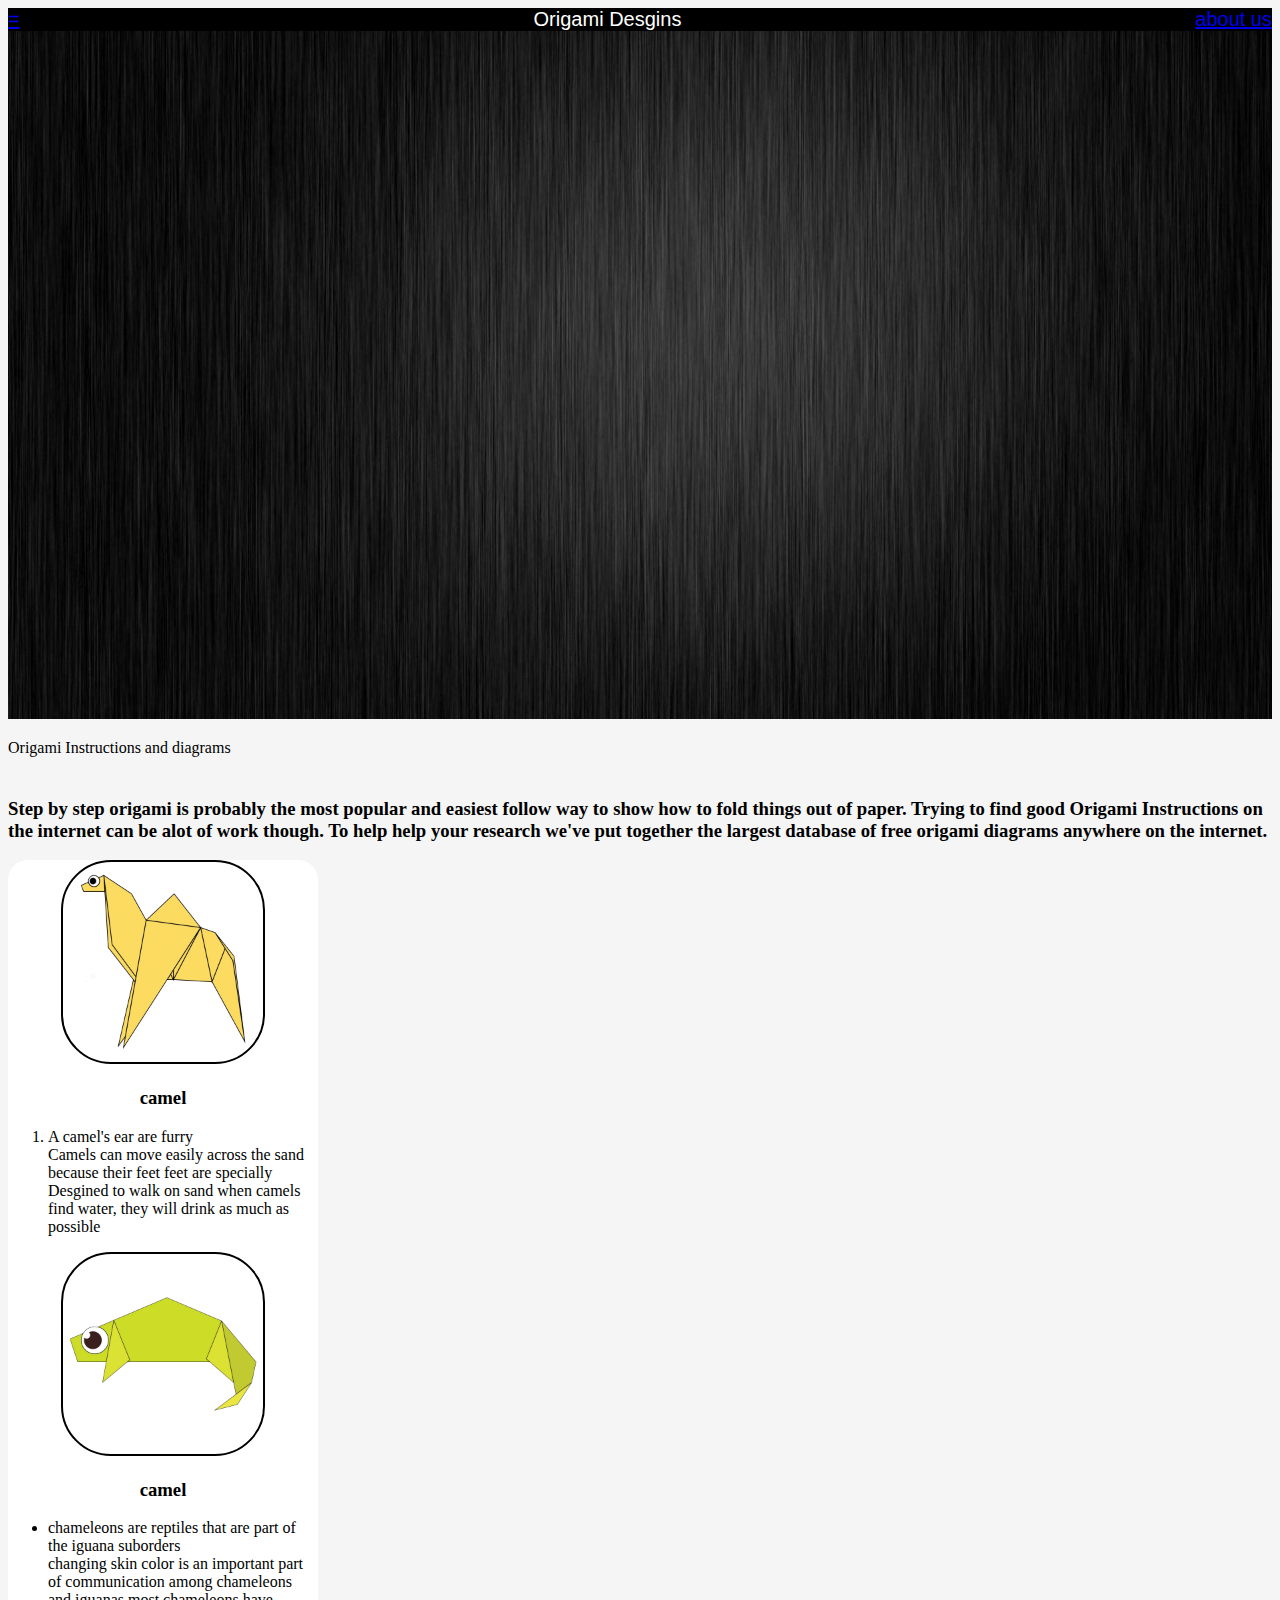
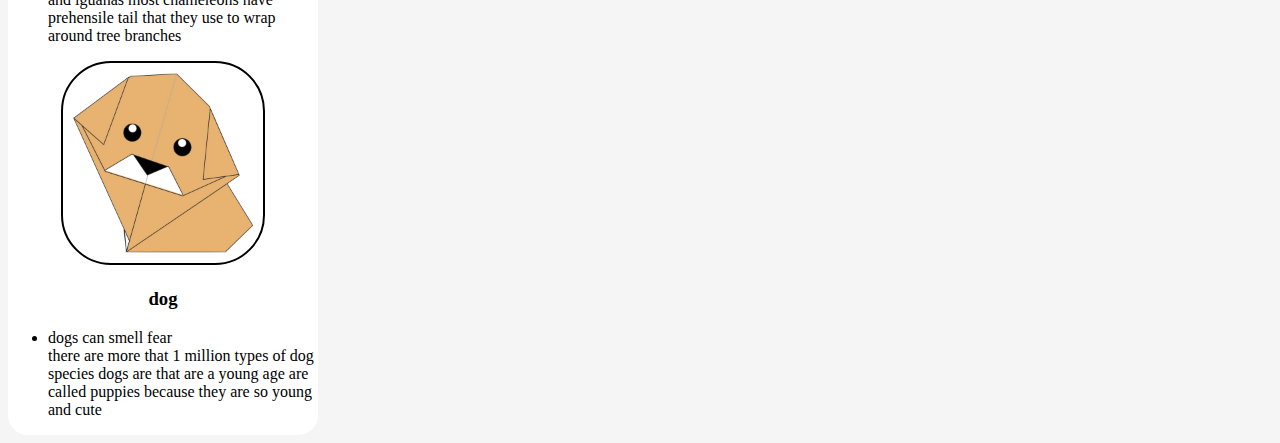
<file: Index.html>
<!DOCTYPE html>
<html lang = "en">
<head>
    <title>Origami Desgins</title>
    <link rel="stylesheet" type="text/css" href="style.css">
</head>
<body>
<div class="header">
    <div class="menu">
        <div ><a href="#">=</a></div>
        <div >Origami Desgins</div>
        <div ><a href="about.html">about us</a></div>
    </div>
</div>
<div class="bodying">
    <img src = "main2.jpg" height="688px" width="100%">
    <p>
        Origami Instructions and diagrams
    </p>
    <h3><br>
    Step by step origami is probably the most popular and easiest follow way to show how to fold things out of paper.
    Trying to find good Origami Instructions on the internet can be alot of work though. To help help your research we've put
    together the largest database of free origami diagrams anywhere on the internet.
    </h3>
</div>
<div class="grid">
    <div class="origami">
        <center> 
            <a href="http://origami.me/camel/"><img src="camel.png" width="200px" height="200px"></a>
            <h3> camel </h3>
        </center>
        <p>
            <ol>
                <li>A camel's ear are furry</li>
                <il>Camels can move easily across the sand because their feet feet are specially Desgined to walk on sand</il>
                <il>when camels find water, they will drink as much as possible</il>
            </ol>
        </p>
        <div class="origami">
            <center> 
                <a href="http://origami.me/chameleon/"><img src="chameleon.png" width="200px" height="200px"></a>
                <h3> camel </h3>
            </center>
            <p>
                <ul>
                    <li>chameleons are reptiles that are part of the iguana suborders</li>
                    <il>changing skin color is an important part of communication among chameleons and iguanas</il>
                    <il>most chameleons have prehensile tail that they use to wrap around tree branches</il>
                </ul>
            </p>
            </div>
            <div class="origami">
                <center> 
                    <a href="http://origami.me/dog/"><img src="dog.png" width="200px" height="200px"></a>
                    <h3> dog </h3>
                </center>
                <p>
                    <ul>
                        <li>dogs can smell fear</li>
                        <il>there are more that 1 million types of dog species</il>
                        <il>dogs are that are a young age are called puppies because they are so young and cute</il>
                    </ul>
                </p>
                </div>
</file>
<file: style.css>
.menu {
    display: flex;
    justify-content: space-between;
    background-color: black;
    font-size: 20px;
    font-family: sans-serif;
    font-weight: 400;
    color: white;
}

body {
     background-color: whitesmoke;
}

.grid img{
    border: 2px solid black;
    border-radius: 50px;
}

.origami {

    border-radius: 20px;
    background-color: white ;

    width: 310px;
    font-family: fantasy;
}

.grid {

    display:flex;
    flex-wrap:wrap;
    flex-direction: row;
}
</file>
